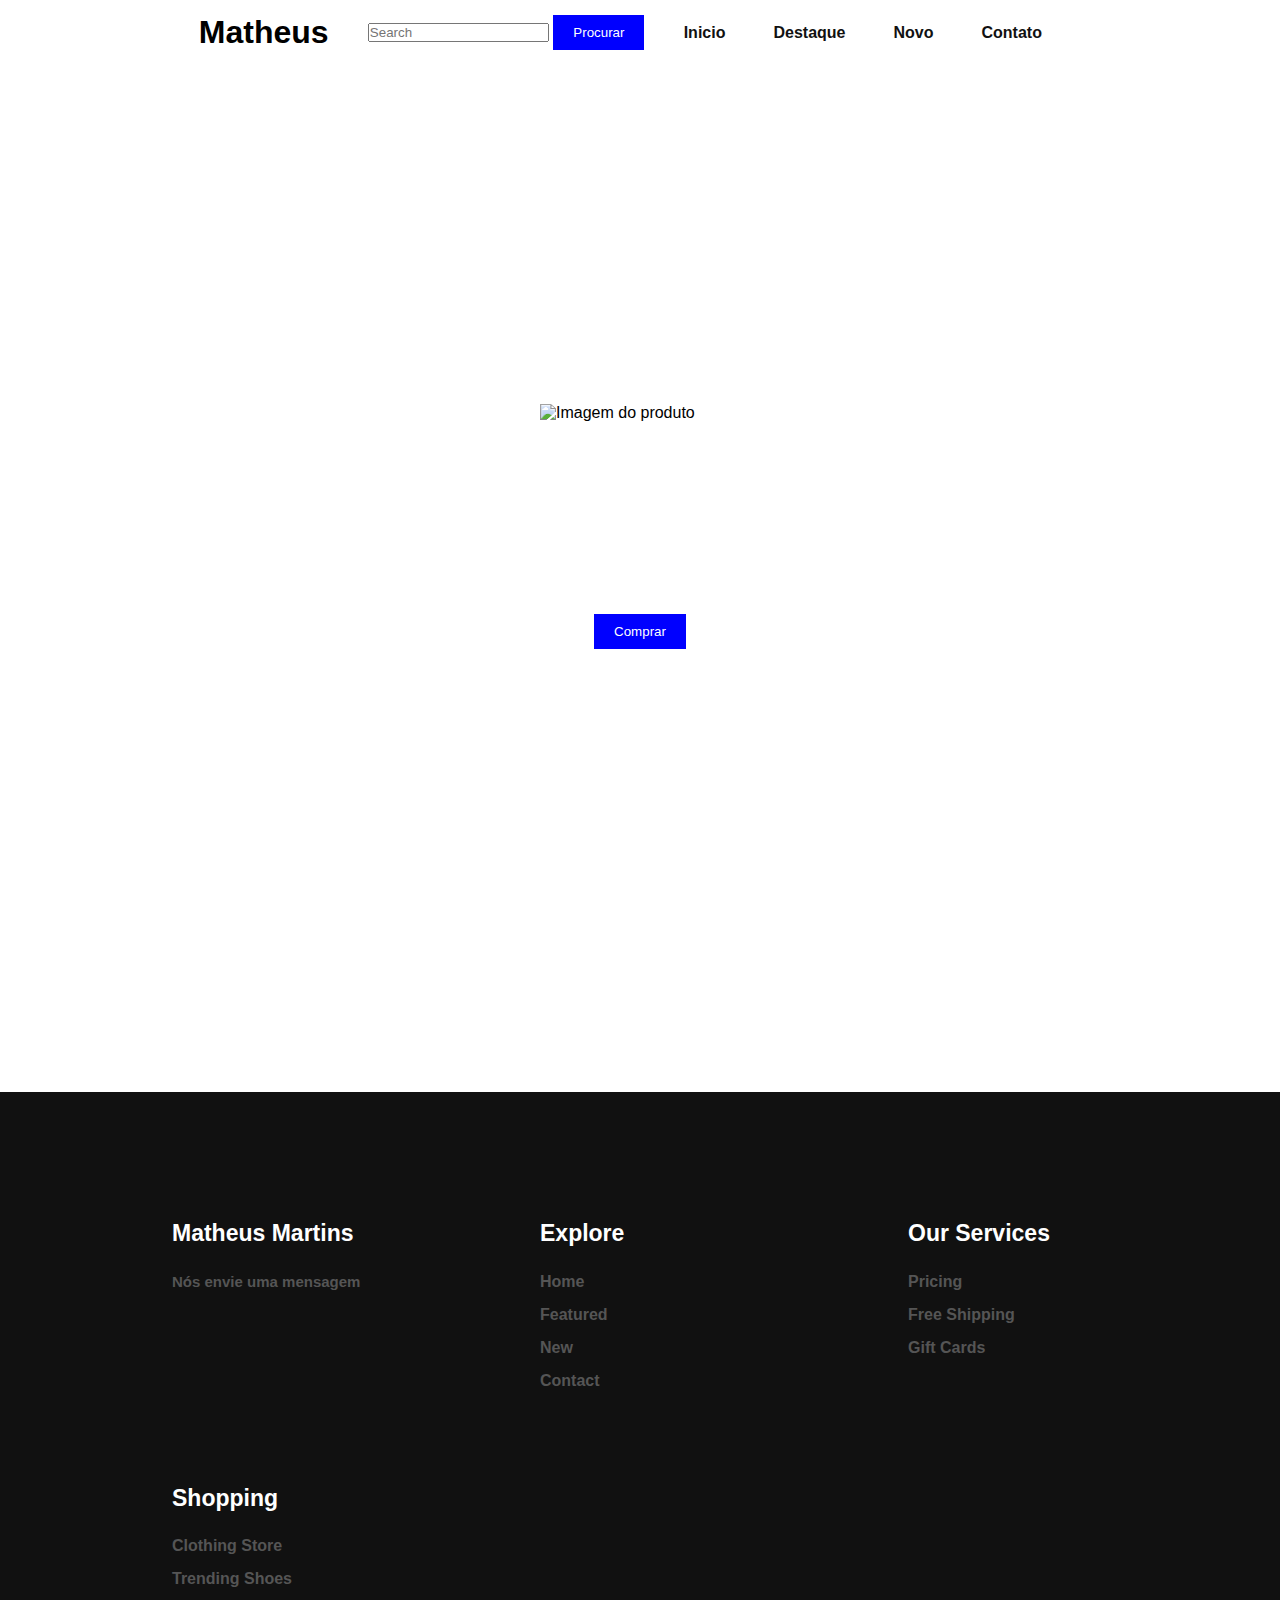
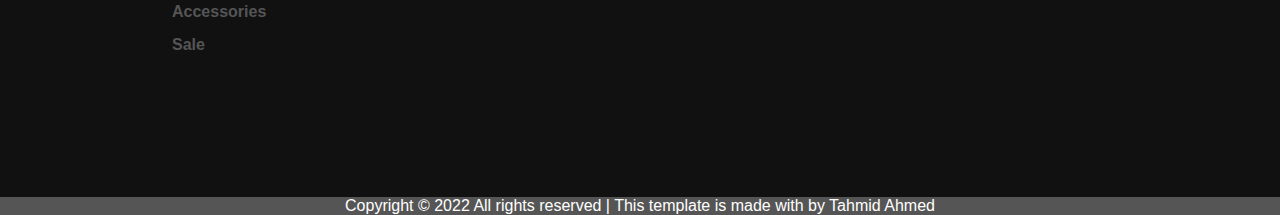
<file: detalhes.html>
<!DOCTYPE html>
<html lang="en">

<head>
  <meta charset="UTF-8">
  <meta http-equiv="X-UA-Compatible" content="IE=edge">
  <meta name="viewport" content="width=device-width, initial-scale=1.0">
  <link rel="stylesheet" href="style.css">
  <link href="https://cdn.jsdelivr.net/npm/bootstrap@5.3.0/dist/css/bootstrap.min.css" rel="stylesheet"
    integrity="sha384-9ndCyUaIbzAi2FUVXJi0CjmCapSmO7SnpJef0486qhLnuZ2cdeRhO02iuK6FUUVM" crossorigin="anonymous">
  <title>Document</title>
</head>
<style>
  .produto {
  display: flex;
  flex-direction: column;
  align-items: center;
  justify-content: center;
  height: 100vh;
}
 #productTitle {
  font-size: 24px;
  font-weight: bold;
  margin-bottom: 10px;
}

#productPrice {
  font-size: 18px;
  color: green;
  margin-bottom: 10px;
}

#productDescription {
  font-size: 16px;
  margin-bottom: 10px;
}

#productCategory {
  font-size: 14px;
  margin-bottom: 10px;
}

#productImage {
  width: 200px;
  height: 200px;
  object-fit: cover;
  margin-bottom: 10px;
}

button[type="submit"] {
  background-color: blue;
  color: white;
  padding: 10px 20px;
  border: none;
  cursor: pointer;
}

button[type="submit"]:hover {
  background-color: darkblue;
}
</style>
<body>


  <header>
    <div class="logo">
      <h1>Matheus</h1>
    </div><!--logo-->
    <div class="search box">
      <form class="d-flex" role="search" onsubmit="searchItem(event)">
        <input id="searchInput" class="form-control me-2" type="search" placeholder="Search" aria-label="Search">
        <button type="submit" class="btn btn-dark">Procurar</button>
      </form>
    </div>
    <div class="cabeçalho-link">
      <li>
        <a href="#">Inicio</a>
      </li>
      <li>
        <a href="#">Destaque</a>
      </li>
      <li>
        <a href="#">Novo</a>
      </li>
      <li>
        <a href="#">Contato</a>
      </li>
    </div><!--cabeçalho-link-->
    <div class="icon"><span><ion-icon name="bag-outline"></ion-icon></span></div><!--icon-->
  </header>
  <section class="produto">
    <h1 id="productTitle"></h1>
    <p id="productPrice"></p>
    <p id="productDescription"></p>
    <p id="productCategory"></p>
    <img id="productImage" alt="Imagem do produto">
    <button type="submit">Comprar</button>
    

  </section>
  <section>

    <section class="Contato" id="Contato">
      <div class="meio-contato">
          <h3>Matheus Martins</h3>
          <h5>Nós envie uma mensagem</h5>
          <div class="icons">
              <a href="#"><i class='bx bxl-facebook-square'></i></a>
              <a href="#"><i class='bx bxl-instagram-alt'></i></a>
              <a href="#"><i class='bx bxl-twitter'></i></a>
          </div>
      </div>

      <div class="meio-contato">
          <h3>Explore</h3>
          <li><a href="#home">Home</a></li>
          <li><a href="#featured">Featured</a></li>
          <li><a href="#new">New</a></li>
          <li><a href="#contact">Contact</a></li>
      </div>

      <div class="meio-contato">
          <h3>Our Services</h3>
          <li><a href="#">Pricing</a></li>
          <li><a href="#">Free Shipping</a></li>
          <li><a href="#">Gift Cards</a></li>
      </div>

      <div class="meio-contato">
          <h3>Shopping</h3>
          <li><a href="#">Clothing Store</a></li>
          <li><a href="#">Trending Shoes</a></li>
          <li><a href="#">Accessories</a></li>
          <li><a href="#">Sale</a></li>
      </div>

  </section>

  <div class="last-text">
      <p>Copyright © 2022 All rights reserved | This template is made with by Tahmid Ahmed</p>
  </div>
  </section>
  <script>
    document.addEventListener('DOMContentLoaded', () => {
  // Obter os parâmetros da URL
  const urlParams = new URLSearchParams(window.location.search);
  const productDataParam = urlParams.get('productData');

  if (productDataParam) {
    // Decodificar e analisar a string JSON contendo os dados do produto
    const productData = JSON.parse(decodeURIComponent(productDataParam));

    // Agora você pode usar os dados do produto para preencher os elementos na página "detalhes.html"

    // Exemplo: Preencher o título do produto
    const titleElement = document.getElementById('productTitle');
    titleElement.textContent = productData.title;

    // Exemplo: Preencher o preço do produto
    const priceElement = document.getElementById('productPrice');
    priceElement.textContent = `Preço: R$ ${productData.price}`;

  

    // Exemplo: Preencher a categoria do produto
    const categoryElement = document.getElementById('productCategory');
    categoryElement.textContent = `Categoria: ${productData.category}`;

    const imageElement = document.getElementById('productImage');
    imageElement.src = productData.image;

    // Adicione o código necessário para preencher os outros elementos com os dados do produto

  } else {
    console.log('Dados do produto não encontrados na URL.');
  }
});
  </script>
</file>
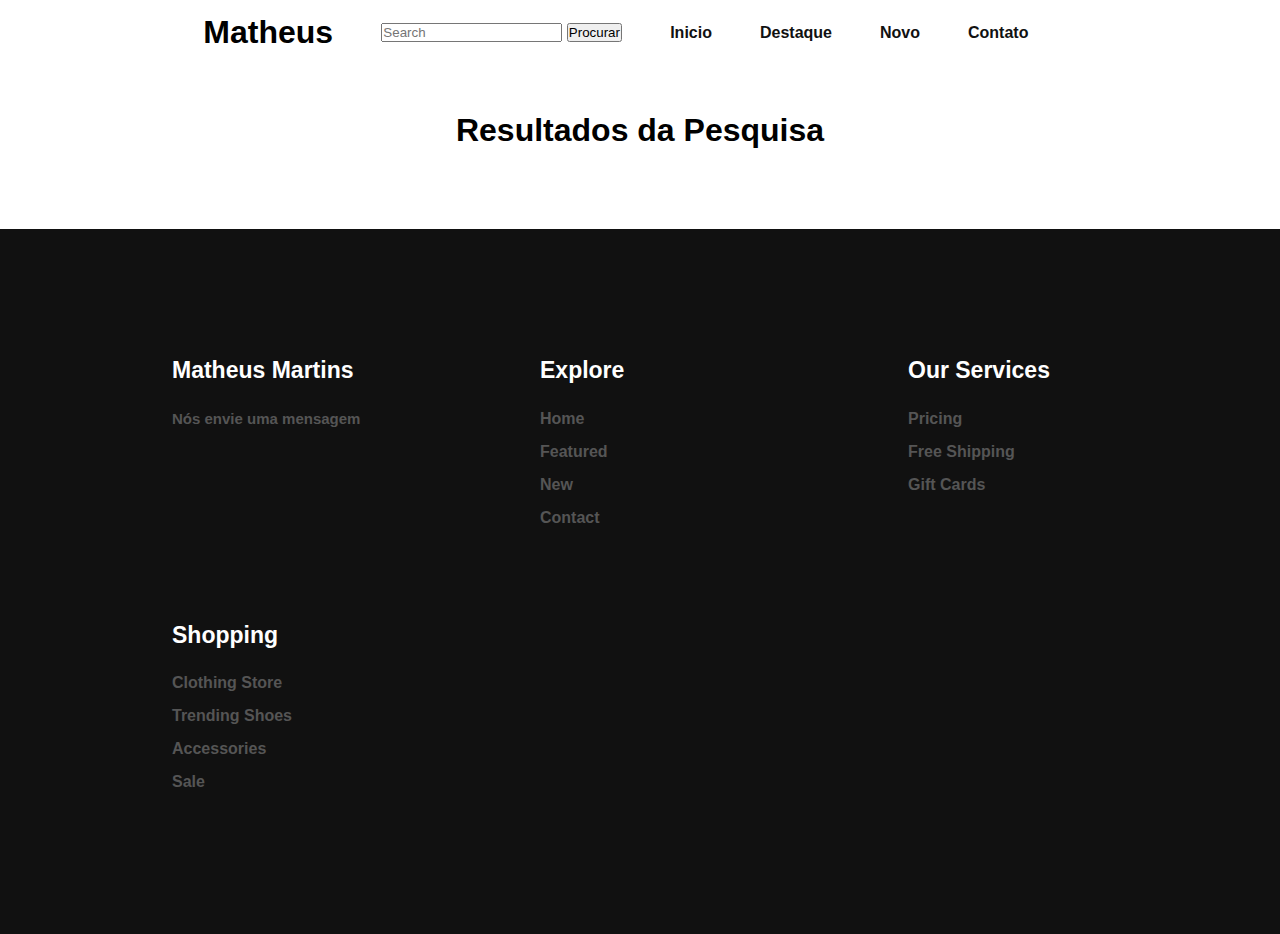
<file: pesquisa.html>
<!DOCTYPE html>
<html lang="en">
<head>
    <meta charset="UTF-8">
    <meta http-equiv="X-UA-Compatible" content="IE=edge">
    <meta name="viewport" content="width=device-width, initial-scale=1.0">
    <link rel="stylesheet" href="style.css">
    <link href="https://cdn.jsdelivr.net/npm/bootstrap@5.3.0/dist/css/bootstrap.min.css" rel="stylesheet"
    integrity="sha384-9ndCyUaIbzAi2FUVXJi0CjmCapSmO7SnpJef0486qhLnuZ2cdeRhO02iuK6FUUVM" crossorigin="anonymous">
    <title>Document</title>
</head>
<body>
    <header>
        <div class="logo">
            <h1>Matheus</h1>
        </div><!--logo-->
        <div class="search box">
            <form class="d-flex" role="search" onsubmit="searchItem(event)">
                <input id="searchInput" class="form-control me-2" type="search" placeholder="Search"
                    aria-label="Search">
                <button type="submit" class="btn btn-dark">Procurar</button>
            </form>
        </div>
        <div class="cabeçalho-link">
            <li>
                <a href="#">Inicio</a>
            </li>
            <li>
                <a href="#">Destaque</a>
            </li>
            <li>
                <a href="#">Novo</a>
            </li>
            <li>
                <a href="#">Contato</a>
            </li>
        </div><!--cabeçalho-link-->
        <div class="icon"><span><ion-icon name="bag-outline"></ion-icon></span></div>
    </header>
    <section>

        <h1>Resultados da Pesquisa</h1>
        <div id="searchTerm"></div>
        <div id="searchResults"></div>
  
    </section>
    <section class="Contato" id="Contato">
        <div class="meio-contato">
            <h3>Matheus Martins</h3>
            <h5>Nós envie uma mensagem</h5>
            <div class="icons">
                <a href="#"><i class='bx bxl-facebook-square'></i></a>
                <a href="#"><i class='bx bxl-instagram-alt'></i></a>
                <a href="#"><i class='bx bxl-twitter'></i></a>
            </div>
        </div>

        <div class="meio-contato">
            <h3>Explore</h3>
            <li><a href="#home">Home</a></li>
            <li><a href="#featured">Featured</a></li>
            <li><a href="#new">New</a></li>
            <li><a href="#contact">Contact</a></li>
        </div>

        <div class="meio-contato">
            <h3>Our Services</h3>
            <li><a href="#">Pricing</a></li>
            <li><a href="#">Free Shipping</a></li>
            <li><a href="#">Gift Cards</a></li>
        </div>

        <div class="meio-contato">
            <h3>Shopping</h3>
            <li><a href="#">Clothing Store</a></li>
            <li><a href="#">Trending Shoes</a></li>
            <li><a href="#">Accessories</a></li>
            <li><a href="#">Sale</a></li>
        </div>

    </section>






    <script>
    document.addEventListener('DOMContentLoaded', () => {
  const urlParams = new URLSearchParams(window.location.search);
  const searchTerm = urlParams.get('search');

  if (searchTerm) {
    const roupas = document.querySelectorAll('.roupas');
    let produtosEncontrados = false;

    for (const roupa of roupas) {
      const nomeRoupa = roupa.querySelector('.roupa-nome');

      if (nomeRoupa.textContent.toLowerCase().includes(searchTerm.toLowerCase())) {
        roupa.style.display = 'block';
        produtosEncontrados = true;
      } else {
        roupa.style.display = 'none';
      }
    }

    if (!produtosEncontrados) {
      alert('Nenhum produto correspondente encontrado.');
    }
  }
});</script>
<script src="https://cdn.jsdelivr.net/npm/bootstrap@5.3.0/dist/js/bootstrap.bundle.min.js"
         integrity="sha384-geWF76RCwLtnZ8qwWowPQNguL3RmwHVBC9FhGdlKrxdiJJigb/j/68SIy3Te4Bkz"
         crossorigin="anonymous"></script>
</body>
</html>
</file>
<file: style.css>
*{
    margin: 0;
    padding: 0;
    box-sizing: border-box;
    font-family: 'Open Sans', sans-serif;
    text-decoration: none;
    list-style: none;
    
}


.background{
    background-image: url(img/background.jpg);
    background-repeat: no-repeat;
    background-size: cover;
    background-position: center top;
    width: 100%;
    max-width: 100%;
    height: 100vh;
}

header{
    display: flex;
    justify-content: space-around;
    padding-top: 1rem;
    align-items: center;
    text-align: center;
    width: 100%;
    top: 0;
    right: 0;
    z-index: 1000;
    position: fixed;
    background: transparent;
    transition: all .35s ease;
    background-color: #fff;
    padding: 14px 14%;
}


.logo{
    font-weight: 500;
    font-size: 1rem;
}

.cabeçalho-link{
    display: flex;
    gap: 3rem;
}

.cabeçalho-link a{
    color: #111;
    font-weight: 700;
    transition: 0.3s;
}

.cabeçalho-link a:hover{
    color: #c8815f;
}

.icon span{
    font-size: 2rem;
    cursor: pointer;
}

.icon span:hover{
    color: #c8815f;
}

.Meio{
    padding: 7rem 0 0 8.5rem;
    line-height: 4rem;
}

.Meio h1{
    font-size: 4rem;
    
}

.Meio button{
    background-color: #c8815f;
    padding: 1rem 3rem 1rem 3rem;
    border: none;
    border-radius: 5px;
    color: #fff;
   font-size: 1rem;
   cursor: pointer;
   transition: 0.3s;

}

.Meio button:hover{
      background-color: #111;
      transform: scaleY(1.2);
}

section{
    padding-top: 7rem;
}

section h1{
    align-items: center;
    text-align: center;
    font-size: 2rem;

}

.Container-card-1{
    display: flex;
    justify-content: center;
    flex-wrap: wrap;
    gap: 2rem;
    padding-top: 2rem;
   
}

.cards img{
    width: 450px;
    height: auto;
    transition: 0.35s ease;
    
}

.cards img:hover{
     transform: scale(0.9) translateY(-5px);
     cursor: pointer;
   
     
}

.cta{
    height: 60vh;
    width: 100%;
    background: url(../img/ffffc.png);
    background-size: cover;
    background-position: center;
    display: flex;
    align-items: center;
    margin-top: 5rem;
}

.text-cta{
    padding-left: 5rem;
}

.text-cta h6{
    font-size: 17px;
	font-weight: 500;
	letter-spacing: .6px;
	margin-bottom: 14px;

}

.text-cta h4{
    font-size: 3.3rem;
	line-height: 1.2;
	letter-spacing: .6rem;
	margin-bottom: 30px;
}

.text-cta a{
    background-color: #c8815f;
    padding: 1rem 3rem 1rem 3rem;
    border: none;
    border-radius: 5px;
    color: #fff;
   font-size: 1rem;
   cursor: pointer;
   transition: 0.3s;
}

.text-cta a:hover{
    background-color: #111;
      transform: scaleY(1.2);

}

.Container-roupas{
    display: flex;
    flex-wrap: wrap;
    justify-content: center;
    gap: 2rem;
    align-items: center;
    text-align: center;
    margin-top: 3rem;
    
}

.Container-roupas img:hover{
    transform: scale(0.9) translateY(-5px);
    cursor: pointer;
    transition: 0.3s;

}

.roupa img{
    width: 250px;
    height: auto;
}

.roupa{
    background-color: #c8815f;
    color: #000;
}

.Marcas{
    margin-top: 10rem;
    cursor: pointer;
    align-items: center;
    text-align: center;
}

.Marcas img{
    width: 180px;
    height: auto;
    background-color: aliceblue;
}

#Contato{
    display: flex;
    gap: 5rem;
    justify-content: space-around;
    background-color: #111;
    padding: 8rem;
    margin-top: 5rem;
    display: grid;
	grid-template-columns: repeat(auto-fit, minmax(200px, auto));
}

.meio-contato h3{
    color: #fff;
    font-size: 23px;
    margin-bottom: 1.6rem;
}

.meio-contato h5{
    font-size: 15px;
    font-weight: 600;
    color: #555;
}

.meio-contato li{
    margin-bottom: 15px;
}

.meio-contato li a{
    display: block;
    color: #555;
    font-weight: 600;
    transition: all .35s ease;
}

.last-text{
    text-align: center;
    background-color: #555;
    color: #fff;
}
.roupa-nome {
    font-weight: bold;
    font-size: 16px;
  }
  
  .card-img img {
    width: 180px;
    height: auto;
  }
  
  .preco {
    color: #ff0000;
  }
  .container-roupas {
    display: flex;
    justify-content: center;
  }
  
  .container-roupas .roupa {
    flex: 0 0 auto;
    margin: 10px;
    text-align: center;
  }
  .detalhes-button {
    background-color: #007bff;
    color: #fff;
    padding: 8px 16px;
    border: none;
    border-radius: 4px;
    cursor: pointer;
  }
  
  .detalhes-button:hover {
    background-color: #0056b3;
  }
</file>
